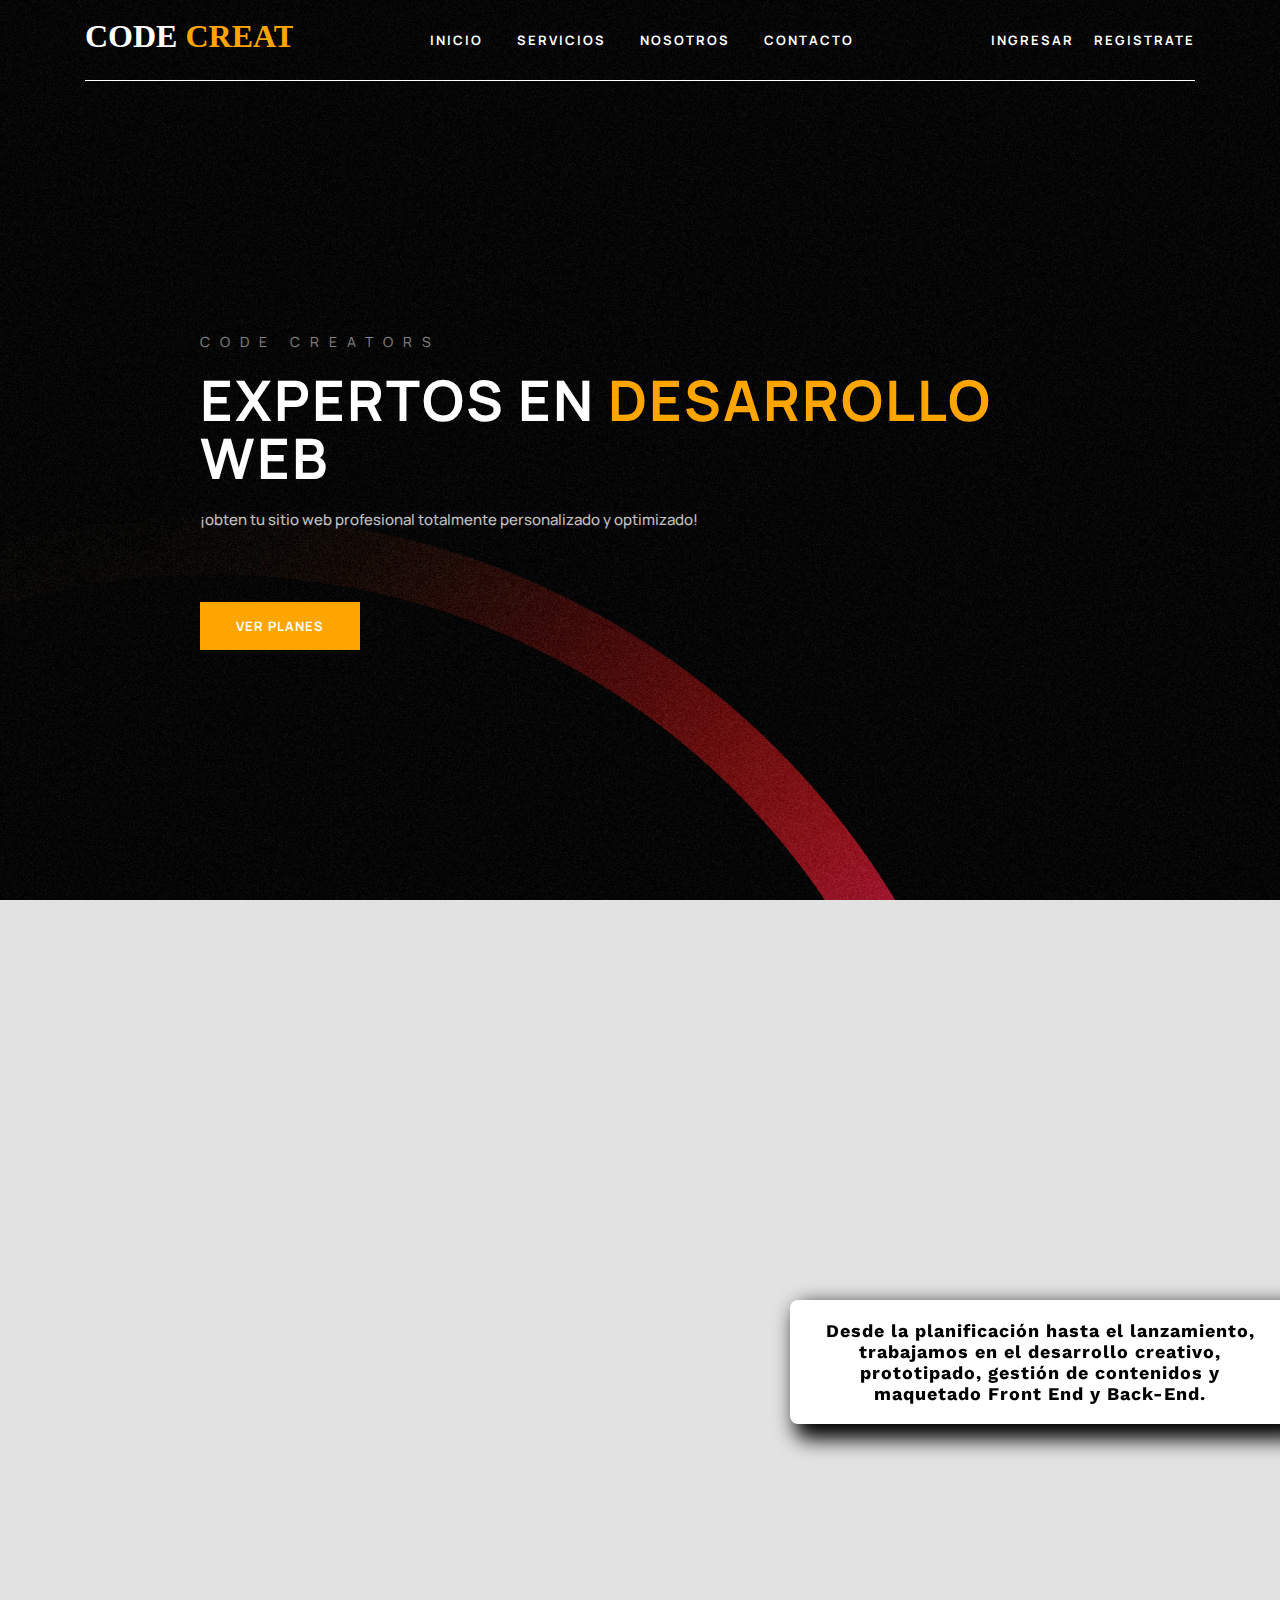
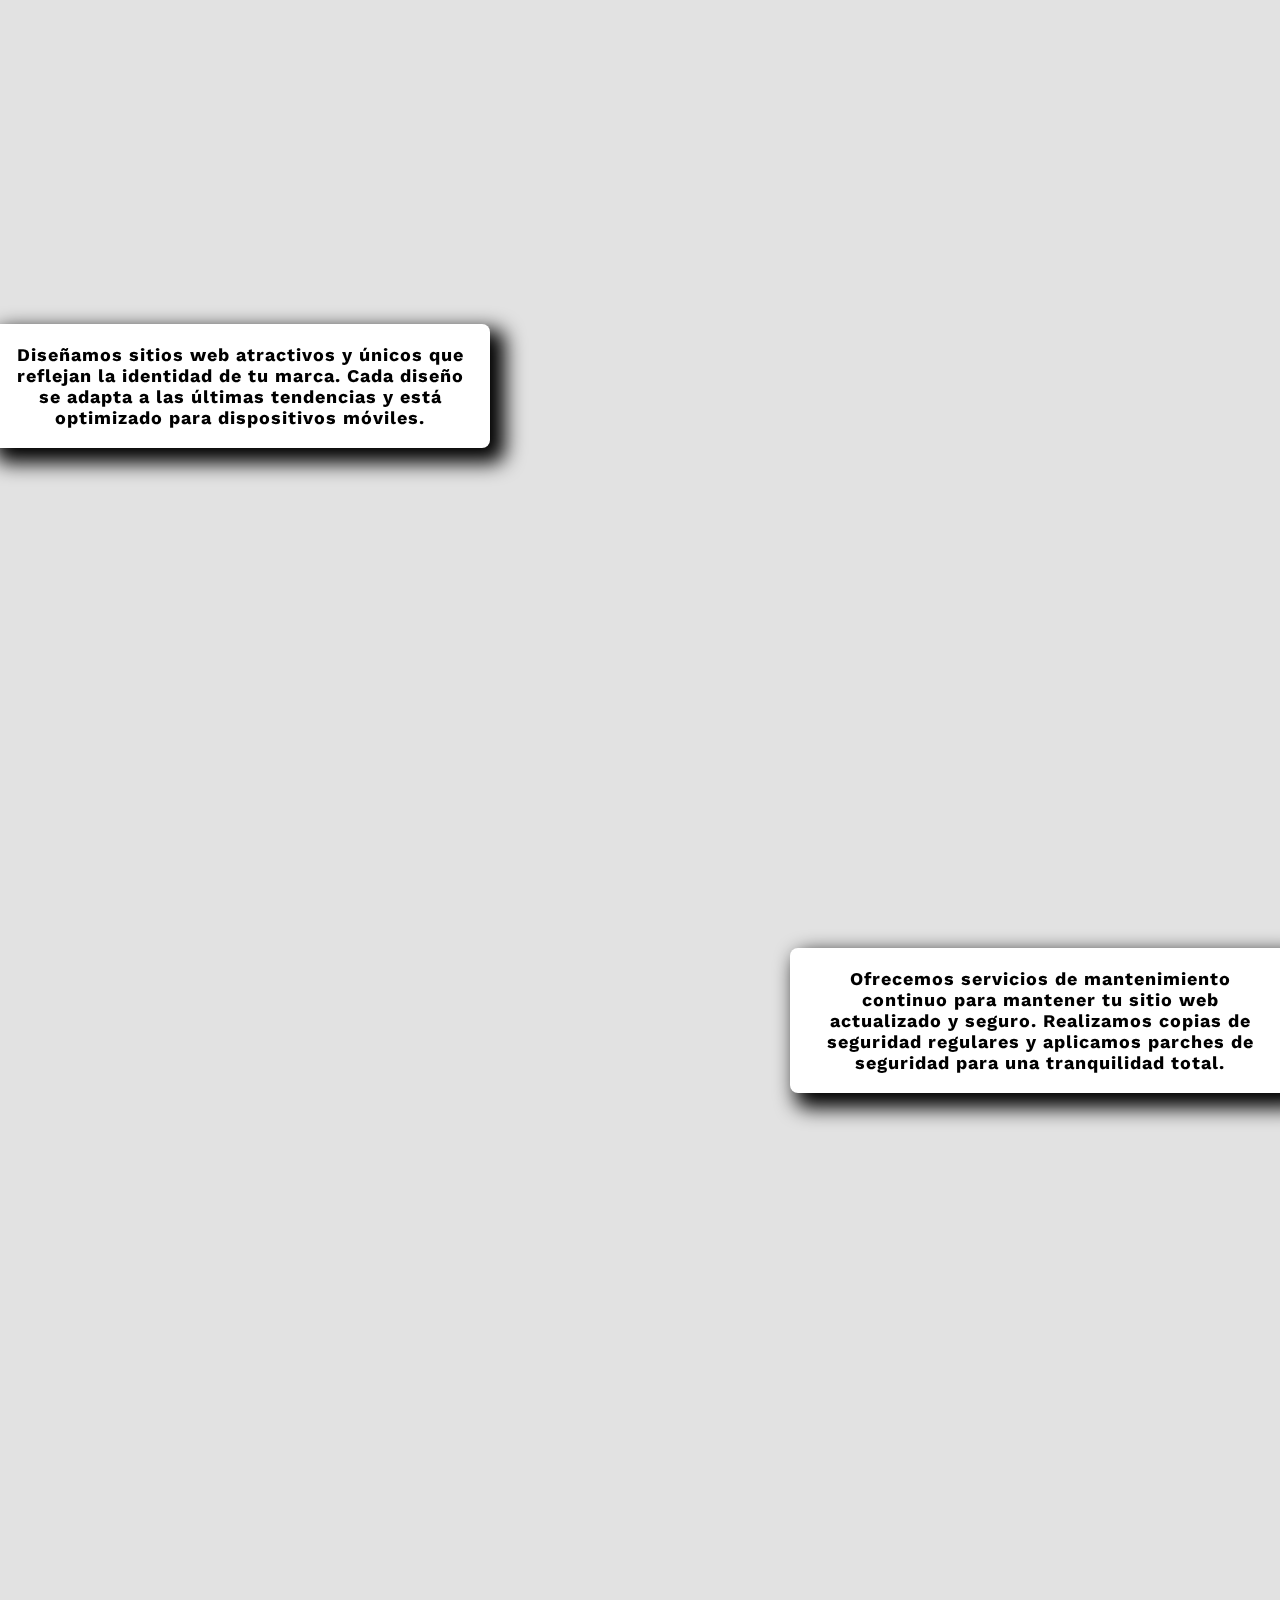
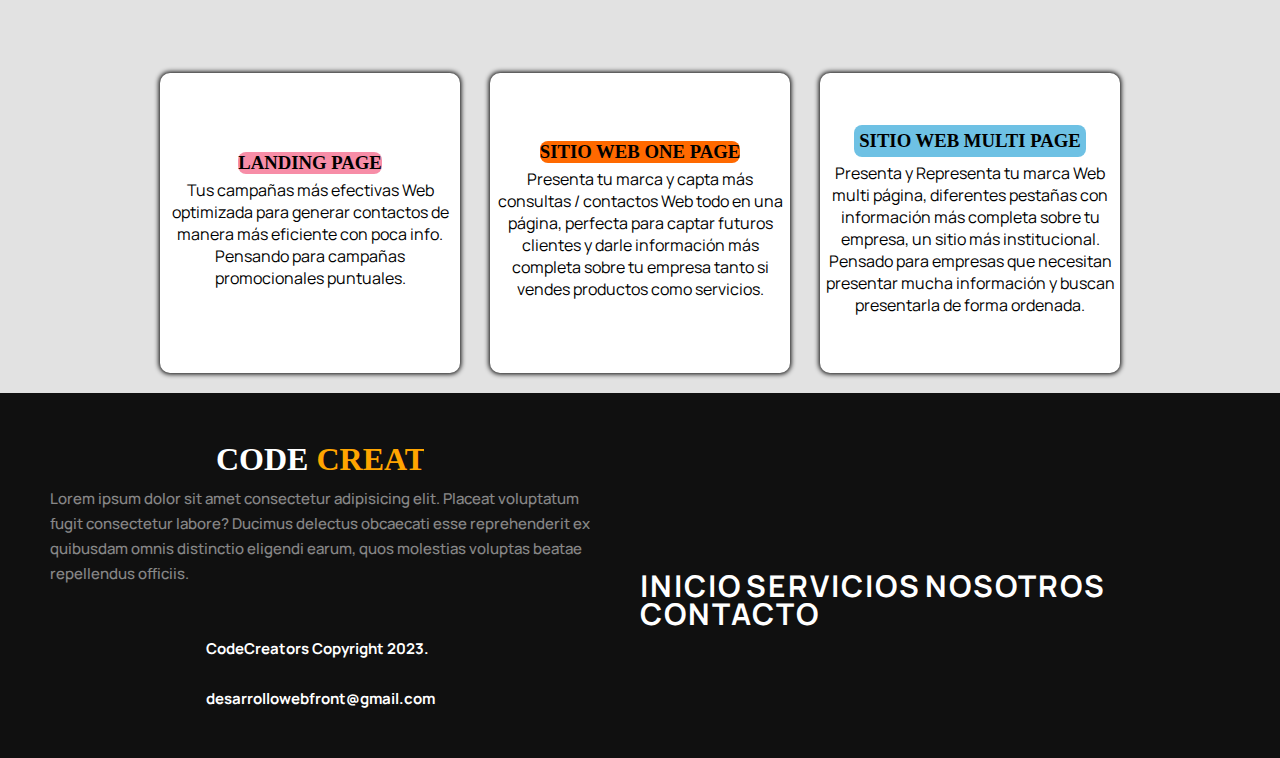
<file: index.html>
<!DOCTYPE html>
<html lang="es">
  <head>
    <meta charset="UTF-8" />
    <meta name="viewport" content="width=device-width, initial-scale=1.0" />
    <link href="https://unpkg.com/aos@2.3.1/dist/aos.css" rel="stylesheet">
    <link rel="stylesheet" href="./css/main.css" />
    <title>Document</title>
  </head>
  <body>
    <!--Header-->
    <header class="header">
      <!--Navbar-->
      <nav class="navbar ">
        <div  class="logo-container type">
         <h1 class="logo typing">code <span class="logo-span typing">creators</span></h1>
        </div>
       

        <div class="btn-container">
          <a class="nav-btn" href="./index.html">inicio</a>
          <button class="nav-btn" id="botonNavegacion" onclick="servicios()">servicios</button>
          <button class="nav-btn" id="botonNavegacion" onclick="design()">nosotros</button>

         
          <button class="nav-btn">contacto</button>
        </div>
        <div class="carrito-container">
          <a class="nav-btn" href="">ingresar</a>
          <a class="nav-btn" href="">registrate</a>
        </div>
        
      </nav>
      <div class="new-product-container">
        <div>
          <h4 class="new-product-tittle">code creators</h4>
        </div>
        <div>
          <h2 class="new-product-name">expertos en <span class="titulo-span">desarrollo</span> web</h2>
        </div>
        <div>
          <p class="new-product-p">
           ¡obten tu sitio web profesional totalmente personalizado y optimizado!
          </p>
        </div>
        <div>
          <button class="new-product-btn" id="ver-planes-btn">ver planes</button>
        </div>
      </div>
    </header>

    <!--Prodcutos Principales -->
    <section id="servicios" class="servicios-container">
      <div data-aos="fade-right"  class="servicio-card">
        <img class="servicios-img-1" src="./assets/assets/programacion.png" alt="" class="producto-imagen">
        <div class="servicio-titulo-container">
          <p class="servicio-titulo">Construcción y desarrollo del sitio</p>
        </div>
      </div>
      <div class="servicios-p-container-1">
        <p class="servicios-p">Desde la planificación hasta el lanzamiento, trabajamos en el desarrollo creativo, prototipado, gestión de contenidos y maquetado Front End y Back-End.</p>
      </div>

      <div class="servicio-card" data-aos="fade-up">
        <img class="servicios-img-2" src="./assets/assets/disenador.png" alt="" class="producto-imagen">
        <div class="servicio-titulo-container">
          <p class="servicio-titulo">Diseño Web Creativo</p>
        </div>
      </div>
      <div class="servicios-p-container-2">
        <p class="servicios-p">Diseñamos sitios web atractivos y únicos que reflejan la identidad de tu marca. Cada diseño se adapta a las últimas tendencias y está optimizado para dispositivos móviles.</p>
      </div>
      
      <div data-aos="fade-right" class="servicio-card">
        <img class="servicios-img-3" src="./assets/assets/algoritmo.png" alt="" class="producto-imagen">
        <div class="servicio-titulo-container">
          <p class="servicio-titulo">Mantenimiento Integral</p>
        </div>
      </div>
      <div class="servicios-p-container-3">
        <p class="servicios-p">Ofrecemos servicios de mantenimiento continuo para mantener tu sitio web actualizado y seguro. Realizamos copias de seguridad regulares y aplicamos parches de seguridad para una tranquilidad total.</p>
      </div>
    </section>


    
    <section  class="servicios2-container">
      <div data-aos="fade-up" class="servicio2-card">
        
          <img class="servicio2-img" src="./assets/assets/study.png" alt="">
        
        <div class="servicio2-card-d">
          
         <div class="servicio2-data-container">
          <h2 class="servicio2-card-titulo">ofrecemos un servicio de alto nivel</h2>
          

          <p class="servicio2-p">Incluye:
            Nuestra empresa de desarrollo web ofrece servicios de alto nivel. Creamos sitios web altamente receptivos que se adaptan a todos los dispositivos. Además, proporcionamos chat en tiempo real y soporte las 24 horas para garantizar que tu presencia en línea esté siempre en su mejor forma, respaldada por un servicio excepcional.</p>

          
         </div>
          
        </div>

      </div>
      <!----------------------------------------------------->
      



      
      <sectio class="planes-container">





        
        
        <div class="planes">
          
            <h3 class="planes-titulo1">landing page</h3>
          
          <div>
            <p class="planes-parrafo">Tus campañas más efectivas 
              Web optimizada para generar contactos de manera más eficiente con poca info. Pensando para campañas promocionales puntuales.  </p>
          </div>
        </div>
        <div class="planes">
          
            <h3 class="planes-titulo2">Sitio Web One Page</h3>
          
          <div>
            <p class="planes-parrafo">Presenta tu marca y capta más consultas / contactos 
              Web todo en una página, perfecta para captar futuros clientes y darle información más completa sobre tu empresa tanto si vendes productos como servicios. </p>
          </div>
        </div>
        <div class="planes">
          
            <h3 class="planes-titulo">Sitio Web Multi Page </h3>
          
          <div class="parrafo-container">
            <p class="planes-parrafo">
              Presenta y Representa tu marca 
              Web multi página, diferentes pestañas con información más completa sobre tu empresa, un sitio más institucional. Pensado para empresas que necesitan presentar mucha información y buscan presentarla de forma ordenada.
               </p>
          </div>
        </div>
      </sectio>

     
    </section>

    


    <footer class="footer">
      
      <div class="footer-data">
        <div class="logo-container">
          <h1 class="logo typing">code <span class="logo-span typing">creators</span></h1>
         </div>
      <div class="p-container">
        <p>Lorem ipsum dolor sit amet consectetur adipisicing elit. Placeat voluptatum fugit consectetur labore? Ducimus delectus obcaecati esse reprehenderit ex quibusdam omnis distinctio eligendi earum, quos molestias voluptas beatae repellendus officiis.</p>
      </div>

      <p class="copy">CodeCreators Copyright 2023. <br> <br> desarrollowebfront@gmail.com</p>

      </div>
       <!----->

       <div class="footer-links">
        <div class="btn-container">
          <a class="nav-btn btn-footer" href="./index.html">inicio</a>
          <button class="nav-btn btn-footer" id="botonNavegacion" onclick="servicios()">servicios</button>
          <button class="nav-btn btn-footer" id="botonNavegacion" onclick="design()">nosotros</button>
          <button class="nav-btn btn-footer">contacto</button>
        </div>
          
        
       
       </div>
      
    </footer>
    <script src="https://unpkg.com/aos@2.3.1/dist/aos.js"></script>
    <script>
      AOS.init();
    </script>
    <script src="./scripts/script.js"></script>
  </body>
  
</html>
</file>
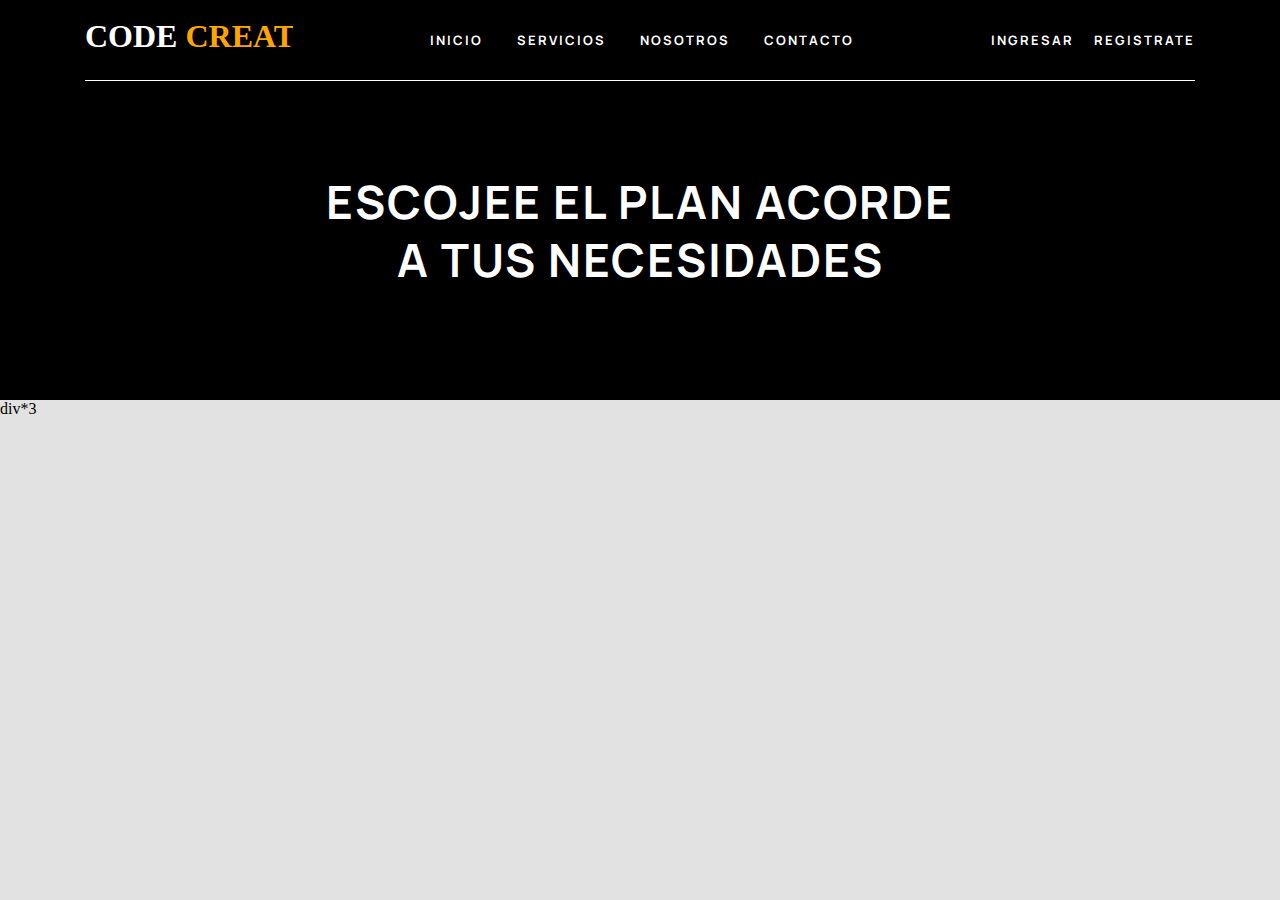
<file: pages/planes.html>
<!DOCTYPE html>
<html lang="en">
<head>
    <meta charset="UTF-8">
    <meta name="viewport" content="width=device-width, initial-scale=1.0">
    <link rel="stylesheet" href="../css/main.css">
    <title>Document</title>
</head>
<body>
     <!--Header-->
     <header class="header-planes">
        <!--Navbar-->
        <nav class="navbar ">
          <div  class="logo-container type">
           <h1 class="logo typing">code <span class="logo-span typing">creators</span></h1>
          </div>
         
  
          <div class="btn-container">
            <a class="nav-btn" href="../index.html">inicio</a>
            <button class="nav-btn" id="botonNavegacion" onclick="servicios()">servicios</button>
            <button class="nav-btn" id="botonNavegacion" onclick="design()">nosotros</button>
  
           
            <button class="nav-btn">contacto</button>
          </div>
          <div class="carrito-container">
            <a class="nav-btn" href="">ingresar</a>
            <a class="nav-btn" href="">registrate</a>
          </div>
        </nav>
        <div class="new-product-container">
          
            <h2 class="planes-precios">escojee el plan acorde <br> a tus necesidades</h2>
          </div>
         
         
        </div>
      </header>
      <section class="planes-precios">
        div*3
      </section>
      <script src="../scripts/script.js"></script>
</body>
</html>
</file>
<file: css/main.css>
@import url("https://fonts.googleapis.com/css2?family=Manrope:wght@700&display=swap");
@import url("https://fonts.googleapis.com/css2?family=Work+Sans:wght@500&display=swap");
* {
  padding: 0;
  margin: 0;
  text-decoration: none;
}

body {
  background-color: #e2e2e2;
}

.navbar {
  display: -webkit-box;
  display: -ms-flexbox;
  display: flex;
  -webkit-box-pack: justify;
      -ms-flex-pack: justify;
          justify-content: space-between; /* Para separar el logo de los botones */
  -webkit-box-align: center;
      -ms-flex-align: center;
          align-items: center;
  width: 1110px;
  height: 80px;
  border-bottom: solid #fff 1px;
  margin: 0 auto; /* Centrar horizontalmente el navbar si es necesario */
}
@media screen and (max-width: 1114px) {
  .navbar {
    width: 800px;
  }
}
@media screen and (max-width: 642px) {
  .navbar {
    width: 410px;
    position: relative;
    -webkit-box-orient: vertical;
    -webkit-box-direction: normal;
        -ms-flex-direction: column;
            flex-direction: column;
    height: auto;
    width: auto;
    margin-bottom: 10px;
  }
}
@media screen and (max-width: 348px) {
  .navbar {
    width: 250px;
    position: relative;
    -webkit-box-orient: vertical;
    -webkit-box-direction: normal;
        -ms-flex-direction: column;
            flex-direction: column;
    height: auto;
  }
}

.logo-container {
  -ms-flex-negative: 0;
      flex-shrink: 0; /* Evitar que el logo se reduzca */
  height: 45px;
}
@media screen and (max-width: 642px) {
  .logo-container {
    text-align: center;
  }
}
@media screen and (max-width: 348px) {
  .logo-container {
    text-align: center;
  }
}
.logo-container .logo {
  height: 100%;
  color: #fff;
  text-transform: uppercase;
  font-family: "Poppins";
}
@media screen and (max-width: 642px) {
  .logo-container .logo {
    font-size: 38px;
    width: 100%;
  }
}
@media screen and (max-width: 348px) {
  .logo-container .logo {
    font-size: 20px;
    width: 100%;
  }
}
.logo-container .logo .logo-span {
  color: #ffa500;
}

.btn-container {
  display: -webkit-box;
  display: -ms-flexbox;
  display: flex;
  gap: 34px;
}
@media screen and (max-width: 642px) {
  .btn-container {
    gap: 18px;
    margin-top: 15px;
    -webkit-box-pack: center;
        -ms-flex-pack: center;
            justify-content: center;
    -webkit-box-align: center;
        -ms-flex-align: center;
            align-items: center;
    -ms-flex-wrap: wrap;
        flex-wrap: wrap;
  }
}
@media screen and (max-width: 348px) {
  .btn-container {
    gap: 10px;
  }
}

.nav-btn {
  cursor: pointer;
  background: none;
  border: hidden;
  color: #fff;
  font-family: "Manrope";
  font-size: 13px;
  font-style: normal;
  font-weight: 700;
  line-height: 25px;
  letter-spacing: 2px;
  text-transform: uppercase;
}
@media screen and (max-width: 642px) {
  .nav-btn {
    font-size: 18px;
    text-align: center;
  }
}
@media screen and (max-width: 348px) {
  .nav-btn {
    font-size: 10px;
  }
}
.nav-btn:hover {
  color: #ffa500;
}

.carrito-container {
  display: -webkit-box;
  display: -ms-flexbox;
  display: flex;
  gap: 20px;
}

.typing {
  width: 13ch;
  margin: 0;
  white-space: nowrap;
  overflow: hidden;
  -webkit-animation: typing 0.5s steps(13, end), blink-caret 0.5s step-end infinite alternate;
          animation: typing 0.5s steps(13, end), blink-caret 0.5s step-end infinite alternate;
}
@media screen and (max-width: 348px) {
  .typing {
    -webkit-animation: typing 900ms steps(300, end), blink-caret 0.2s step-end infinite alternate;
            animation: typing 900ms steps(300, end), blink-caret 0.2s step-end infinite alternate;
  }
}

@-webkit-keyframes typing {
  from {
    width: 0;
  }
}
.header {
  display: grid;
  grid-template-columns: 2fr 2fr;
  grid-template-columns: 1fr;
  height: 100vh;
  background-image: url(../assets/assets/hero2.jpg);
  background-attachment: fixed;
}
@media screen and (max-width: 642px) {
  .header {
    -webkit-box-orient: vertical;
    -webkit-box-direction: normal;
        -ms-flex-direction: column;
            flex-direction: column;
    display: -webkit-box;
    display: -ms-flexbox;
    display: flex;
    -webkit-box-pack: center;
        -ms-flex-pack: center;
            justify-content: center;
    -webkit-box-align: center;
        -ms-flex-align: center;
            align-items: center;
    background-size: 200vh;
    background-repeat: no-repeat;
    background-position: center;
  }
}
@media screen and (max-width: 348px) {
  .header {
    -webkit-box-orient: vertical;
    -webkit-box-direction: normal;
        -ms-flex-direction: column;
            flex-direction: column;
    display: -webkit-box;
    display: -ms-flexbox;
    display: flex;
    -webkit-box-pack: center;
        -ms-flex-pack: center;
            justify-content: center;
    -webkit-box-align: center;
        -ms-flex-align: center;
            align-items: center;
    background-size: 200vh;
    background-repeat: no-repeat;
    background-position: center;
  }
}
.header .new-product-container {
  grid-column: 1/2;
  display: -webkit-box;
  display: -ms-flexbox;
  display: flex;
  -webkit-box-pack: center;
      -ms-flex-pack: center;
          justify-content: center;
  -webkit-box-orient: vertical;
  -webkit-box-direction: normal;
      -ms-flex-direction: column;
          flex-direction: column;
  margin-left: 200px;
  width: 800px;
  height: 346px;
  -ms-flex-negative: 0;
      flex-shrink: 0;
  color: #FFF;
}
@media screen and (max-width: 1114px) {
  .header .new-product-container {
    width: 700px;
  }
}
@media screen and (max-width: 642px) {
  .header .new-product-container {
    text-align: center;
    margin: 0;
    height: auto;
    width: auto;
  }
}
@media screen and (max-width: 348px) {
  .header .new-product-container {
    text-align: center;
    margin: 0;
    height: auto;
    width: auto;
  }
}
.header .new-product-container .new-product-tittle {
  padding-bottom: 20px;
  font-size: 14px;
  font-family: "Manrope";
  font-style: normal;
  font-weight: 400;
  line-height: normal;
  letter-spacing: 10px;
  text-transform: uppercase;
  opacity: 0.4964;
}
.header .new-product-container .new-product-name {
  padding-bottom: 20px;
  font-size: 56px;
  font-family: "Manrope", sans-serif;
  font-style: normal;
  font-weight: 700;
  line-height: 58px;
  letter-spacing: 2px;
  text-transform: uppercase;
}
.header .new-product-container .new-product-name .titulo-span {
  color: #ffa500;
}
@media screen and (max-width: 642px) {
  .header .new-product-container .new-product-name {
    font-size: 38px;
  }
}
@media screen and (max-width: 348px) {
  .header .new-product-container .new-product-name {
    font-size: 24px;
  }
}
.header .new-product-container .new-product-p {
  width: 37 9px;
  height: 75px;
  padding-bottom: 20px;
  font-family: "Manrope";
  font-style: normal;
  font-size: 15px;
  font-weight: 500;
  line-height: 25px;
  opacity: 0.75;
}
.header .new-product-container .new-product-btn {
  cursor: pointer;
  background: #ffa500;
  width: 160px;
  height: 48px;
  -ms-flex-negative: 0;
      flex-shrink: 0;
  border: hidden;
  color: #FFF;
  font-family: "Manrope";
  font-size: 13px;
  font-style: normal;
  font-weight: 700;
  line-height: normal;
  letter-spacing: 1px;
  text-transform: uppercase;
}
.header .new-product-container .new-product-btn:hover {
  background-color: #FBAF85;
}

.header-planes {
  display: grid;
  grid-template-columns: 2fr 2fr;
  grid-template-columns: 1fr;
  text-align: center;
  height: 400px;
  background-color: #000000;
  background-position: center;
  background-repeat: no-repeat;
}
.header-planes .planes-precios {
  color: #FFF;
  padding-bottom: 20px;
  font-size: 46px;
  font-family: "Manrope", sans-serif;
  font-style: normal;
  font-weight: 700;
  line-height: 58px;
  letter-spacing: 2px;
  text-transform: uppercase;
}
/* container de los servicios */
.servicios-container {
  -webkit-box-pack: center;
      -ms-flex-pack: center;
          justify-content: center;
  gap: 50px;
  display: -webkit-box;
  display: -ms-flexbox;
  display: flex;
  -webkit-box-align: center;
      -ms-flex-align: center;
          align-items: center;
  -webkit-box-orient: vertical;
  -webkit-box-direction: normal;
      -ms-flex-direction: column;
          flex-direction: column;
  padding-top: 100px;
}
@media screen and (max-width: 642px) {
  .servicios-container {
    -webkit-box-orient: vertical;
    -webkit-box-direction: normal;
        -ms-flex-direction: column;
            flex-direction: column;
    padding-top: 100px;
    -webkit-box-pack: center;
        -ms-flex-pack: center;
            justify-content: center;
    -webkit-box-align: center;
        -ms-flex-align: center;
            align-items: center;
    gap: 0px;
    margin-bottom: 0;
  }
}
@media screen and (max-width: 348px) {
  .servicios-container {
    -webkit-box-orient: vertical;
    -webkit-box-direction: normal;
        -ms-flex-direction: column;
            flex-direction: column;
    padding-top: 50px;
    -webkit-box-pack: center;
        -ms-flex-pack: center;
            justify-content: center;
    -webkit-box-align: center;
        -ms-flex-align: center;
            align-items: center;
    gap: 0px;
    margin-bottom: 1%;
  }
}

/* servicio CARD */
.servicio-card {
  display: -webkit-box;
  display: -ms-flexbox;
  display: flex;
  -webkit-box-align: center;
      -ms-flex-align: center;
          align-items: center;
  -webkit-box-pack: center;
      -ms-flex-pack: center;
          justify-content: center;
  height: 400px;
  width: 60%;
  text-align: center;
  background-color: #1e1d20;
  border-radius: 8px;
  /* container del titulo del servicio */
  /* imagen del servicio */
}
@media screen and (max-width: 642px) {
  .servicio-card {
    padding: 0;
    width: 350px;
    height: 200px;
    -webkit-box-orient: vertical;
    -webkit-box-direction: normal;
        -ms-flex-direction: column;
            flex-direction: column;
  }
}
@media screen and (max-width: 348px) {
  .servicio-card {
    padding: 0;
    width: 300px;
    height: 150px;
    -webkit-box-orient: vertical;
    -webkit-box-direction: normal;
        -ms-flex-direction: column;
            flex-direction: column;
  }
}
.servicio-card .servicio-titulo-container {
  width: 700px;
  /* titulo del servicio */
}
@media screen and (max-width: 642px) {
  .servicio-card .servicio-titulo-container {
    width: 100%;
    text-align: center;
  }
}
@media screen and (max-width: 348px) {
  .servicio-card .servicio-titulo-container {
    width: 100%;
    text-align: center;
  }
}
.servicio-card .servicio-titulo-container .servicio-titulo {
  color: #ffffff;
  margin-right: 150px;
  border-radius: 10px;
  text-align: center;
  font-family: "Work Sans";
  font-size: 34px;
  font-style: normal;
  font-weight: 700;
  line-height: normal;
  letter-spacing: 1px;
  text-transform: uppercase;
}
@media screen and (max-width: 642px) {
  .servicio-card .servicio-titulo-container .servicio-titulo {
    text-align: center;
    font-size: 24px;
    margin-right: 0;
    padding-bottom: 10%;
  }
}
@media screen and (max-width: 348px) {
  .servicio-card .servicio-titulo-container .servicio-titulo {
    text-align: center;
    font-size: 18px;
    margin-right: 0;
    padding-bottom: 30%;
  }
}
.servicio-card .servicios-img-1 {
  height: 250px;
  position: relative;
  left: -150px;
  top: -160px;
}
@media screen and (max-width: 642px) {
  .servicio-card .servicios-img-1 {
    height: 150px;
    left: -10px;
    top: -5px;
  }
}
@media screen and (max-width: 348px) {
  .servicio-card .servicios-img-1 {
    height: 80px;
    left: -10px;
    top: -5px;
  }
}
.servicio-card .servicios-img-2 {
  height: 250px;
  position: relative;
  right: -850px;
  top: -160px;
}
@media screen and (max-width: 642px) {
  .servicio-card .servicios-img-2 {
    height: 80px;
    left: -10px;
    top: -5px;
  }
}
@media screen and (max-width: 348px) {
  .servicio-card .servicios-img-2 {
    height: 100px;
    left: -10px;
    top: -5px;
  }
}
.servicio-card .servicios-img-3 {
  height: 250px;
  position: relative;
  left: -150px;
  top: -160px;
}
@media screen and (max-width: 642px) {
  .servicio-card .servicios-img-3 {
    height: 100px;
    left: -10px;
    top: -5px;
  }
}
@media screen and (max-width: 348px) {
  .servicio-card .servicios-img-3 {
    height: 80px;
    left: -10px;
    top: -5px;
  }
}

/* parrafo del servicio */
.servicios-p-container-1 {
  display: -webkit-box;
  display: -ms-flexbox;
  display: flex;
  -webkit-box-pack: center;
      -ms-flex-pack: center;
          justify-content: center;
  -webkit-box-align: center;
      -ms-flex-align: center;
          align-items: center;
  position: relative;
  top: -150px;
  left: 400px;
  background: #ffffff;
  border-radius: 8px;
  -webkit-box-shadow: 10px 10px 20px 5px;
          box-shadow: 10px 10px 20px 5px;
  width: 500px;
}
@media screen and (max-width: 642px) {
  .servicios-p-container-1 {
    left: -1px;
    top: -80px;
    width: 300px;
    height: auto;
    margin-top: 70px;
  }
}
@media screen and (max-width: 348px) {
  .servicios-p-container-1 {
    left: -1px;
    top: -80px;
    width: 300px;
    height: auto;
    margin-top: 15%;
  }
}
.servicios-p-container-1 .servicios-p {
  text-align: center;
  font-family: Poppins;
  font-size: 18px;
  font-style: normal;
  font-weight: 700;
  line-height: normal;
  letter-spacing: 1px;
  font-family: "Work Sans";
  color: #000000;
  padding: 20px;
}
@media screen and (max-width: 348px) {
  .servicios-p-container-1 .servicios-p {
    font-size: 14px;
  }
}

.servicios-p-container-2 {
  display: -webkit-box;
  display: -ms-flexbox;
  display: flex;
  -webkit-box-pack: center;
      -ms-flex-pack: center;
          justify-content: center;
  -webkit-box-align: center;
      -ms-flex-align: center;
          align-items: center;
  position: relative;
  top: -150px;
  left: -400px;
  width: 300px;
  background: #ffffff;
  border-radius: 8px;
  -webkit-box-shadow: 10px 10px 20px 5px;
          box-shadow: 10px 10px 20px 5px;
  width: 500px;
}
@media screen and (max-width: 642px) {
  .servicios-p-container-2 {
    left: -1px;
    top: -90px;
    width: 300px;
    margin-top: 15%;
  }
}
@media screen and (max-width: 348px) {
  .servicios-p-container-2 {
    left: -1px;
    top: -90px;
    width: 300px;
    height: auto;
    margin-top: 15%;
  }
}
.servicios-p-container-2 .servicios-p {
  text-align: center;
  font-family: Poppins;
  font-size: 18px;
  font-style: normal;
  font-weight: 700;
  line-height: normal;
  letter-spacing: 1px;
  font-family: "Work Sans";
  color: #000000;
  padding: 20px;
}
@media screen and (max-width: 348px) {
  .servicios-p-container-2 .servicios-p {
    font-size: 14px;
  }
}

.servicios-p-container-3 {
  display: -webkit-box;
  display: -ms-flexbox;
  display: flex;
  -webkit-box-pack: center;
      -ms-flex-pack: center;
          justify-content: center;
  -webkit-box-align: center;
      -ms-flex-align: center;
          align-items: center;
  position: relative;
  top: -150px;
  left: 400px;
  width: 300px;
  background: #ffffff;
  border-radius: 8px;
  -webkit-box-shadow: 10px 10px 20px 5px;
          box-shadow: 10px 10px 20px 5px;
  width: 500px;
}
@media screen and (max-width: 642px) {
  .servicios-p-container-3 {
    left: -1px;
    top: -80px;
    width: 300px;
    height: auto;
    margin-top: 15%;
  }
}
@media screen and (max-width: 348px) {
  .servicios-p-container-3 {
    left: -1px;
    top: -80px;
    width: 300px;
    height: auto;
    margin-top: 15%;
  }
}
.servicios-p-container-3 .servicios-p {
  text-align: center;
  font-family: Poppins;
  font-size: 18px;
  font-style: normal;
  font-weight: 700;
  line-height: normal;
  letter-spacing: 1px;
  font-family: "Work Sans";
  color: #000000;
  padding: 20px;
}
@media screen and (max-width: 348px) {
  .servicios-p-container-3 .servicios-p {
    font-size: 14px;
  }
}

.servicios2-container {
  display: -webkit-box;
  display: -ms-flexbox;
  display: flex;
  -webkit-box-orient: vertical;
  -webkit-box-direction: normal;
      -ms-flex-direction: column;
          flex-direction: column;
  -webkit-box-align: center;
      -ms-flex-align: center;
          align-items: center;
  -webkit-box-pack: center;
      -ms-flex-pack: center;
          justify-content: center;
  padding-bottom: 20px;
}
.servicios2-container .servicio2-card {
  display: -webkit-box;
  display: -ms-flexbox;
  display: flex;
  -webkit-box-pack: center;
      -ms-flex-pack: center;
          justify-content: center;
  background-color: #1e1d20;
  width: 900px;
  margin-bottom: 30px;
  border-radius: 150px 8px 8px;
}
@media screen and (max-width: 1114px) {
  .servicios2-container .servicio2-card {
    width: 800px;
    height: 405px;
  }
}
@media screen and (max-width: 642px) {
  .servicios2-container .servicio2-card {
    padding-top: 0;
    width: 300px;
    margin-bottom: 50px;
    -webkit-box-orient: vertical;
    -webkit-box-direction: normal;
        -ms-flex-direction: column;
            flex-direction: column;
    -webkit-box-align: center;
        -ms-flex-align: center;
            align-items: center;
    height: auto;
  }
}
@media screen and (max-width: 348px) {
  .servicios2-container .servicio2-card {
    padding-top: 0;
    width: 300px;
    margin-bottom: 50px;
    -webkit-box-orient: vertical;
    -webkit-box-direction: normal;
        -ms-flex-direction: column;
            flex-direction: column;
    -webkit-box-align: center;
        -ms-flex-align: center;
            align-items: center;
    height: auto;
  }
}
.servicios2-container .servicio2-card .servicio2-img {
  display: -webkit-box;
  display: -ms-flexbox;
  display: flex;
  position: relative;
  height: 400px;
  width: 400px;
  top: -150px;
  left: 0px;
  border-radius: 8px 0px 0px 8px;
}
@media screen and (max-width: 642px) {
  .servicios2-container .servicio2-card .servicio2-img {
    height: 150px;
    width: auto;
    top: -10px;
    left: 0px;
  }
}
@media screen and (max-width: 348px) {
  .servicios2-container .servicio2-card .servicio2-img {
    height: 150px;
    width: 150px;
    top: -10px;
    left: 0px;
  }
}
.servicios2-container .servicio2-card .servicio2-card-d {
  display: -webkit-box;
  display: -ms-flexbox;
  display: flex;
  -webkit-box-orient: vertical;
  -webkit-box-direction: normal;
      -ms-flex-direction: column;
          flex-direction: column;
  -webkit-box-align: center;
      -ms-flex-align: center;
          align-items: center;
  -webkit-box-pack: center;
      -ms-flex-pack: center;
          justify-content: center;
  padding: 5px;
}
@media screen and (max-width: 642px) {
  .servicios2-container .servicio2-card .servicio2-card-d {
    height: auto;
  }
}
@media screen and (max-width: 348px) {
  .servicios2-container .servicio2-card .servicio2-card-d {
    height: auto;
  }
}
.servicios2-container .servicio2-card .servicio2-card-d .servicio2-data-container {
  width: 100%;
  -ms-flex-negative: 0;
      flex-shrink: 0;
}
@media screen and (max-width: 642px) {
  .servicios2-container .servicio2-card .servicio2-card-d .servicio2-data-container {
    text-align: center;
  }
}
@media screen and (max-width: 348px) {
  .servicios2-container .servicio2-card .servicio2-card-d .servicio2-data-container {
    text-align: center;
  }
}
.servicios2-container .servicio2-card .servicio2-card-d .servicio2-card-titulo {
  margin-bottom: 50px;
  color: #ffffff;
  font-family: "Manrope";
  font-size: 30px;
  font-style: normal;
  font-weight: 700;
  line-height: 38px;
  letter-spacing: 2px;
  text-transform: uppercase;
}
@media screen and (max-width: 642px) {
  .servicios2-container .servicio2-card .servicio2-card-d .servicio2-card-titulo {
    font-size: 24px;
    margin-bottom: 10px;
  }
}
@media screen and (max-width: 348px) {
  .servicios2-container .servicio2-card .servicio2-card-d .servicio2-card-titulo {
    font-size: 24px;
    margin-bottom: 10px;
  }
}
.servicios2-container .servicio2-card .servicio2-card-d .servicio2-p {
  margin-bottom: 10px;
  margin-right: 150px;
  color: #ffffff;
  font-family: "Manrope";
  font-size: 15px;
  font-style: normal;
  font-weight: 500;
  line-height: 25px;
  opacity: 0.75;
}
@media screen and (max-width: 642px) {
  .servicios2-container .servicio2-card .servicio2-card-d .servicio2-p {
    text-align: center;
    font-size: 14px;
    margin: 0;
  }
}
@media screen and (max-width: 348px) {
  .servicios2-container .servicio2-card .servicio2-card-d .servicio2-p {
    text-align: center;
    font-size: 14px;
    margin: 0;
  }
}

.zx7 {
  background-color: red;
  width: 1110px;
  height: 320px;
  margin-top: 50px;
  border-radius: 8px;
  display: -webkit-box;
  display: -ms-flexbox;
  display: flex;
  -webkit-box-align: center;
      -ms-flex-align: center;
          align-items: center;
}
@media screen and (max-width: 1114px) {
  .zx7 {
    width: 1000px;
    height: 320px;
  }
}
.zx7 .zx7-data {
  margin-left: 100px;
  display: -webkit-inline-box;
  display: -ms-inline-flexbox;
  display: inline-flex;
  padding-right: 0px;
  -webkit-box-orient: vertical;
  -webkit-box-direction: normal;
      -ms-flex-direction: column;
          flex-direction: column;
  -webkit-box-pack: center;
      -ms-flex-pack: center;
          justify-content: center;
  -webkit-box-align: start;
      -ms-flex-align: start;
          align-items: flex-start;
  gap: 32px;
}
.zx7 .zx7-data .zx7-tittle {
  color: #000;
  font-family: "Manrope";
  font-size: 28px;
  font-style: normal;
  font-weight: 700;
  line-height: normal;
  letter-spacing: 2px;
  text-transform: uppercase;
}
.zx7 .zx7-data .zx7-btn {
  cursor: pointer;
  width: 160px;
  height: 48px;
  color: #000;
  font-family: Manrope;
  font-size: 13px;
  font-style: normal;
  font-weight: 700;
  line-height: normal;
  letter-spacing: 1px;
  text-transform: uppercase;
}
.zx7 .zx7-data .zx7-btn:hover {
  background: #000000;
  color: #fff;
}

.grupo20 {
  width: 1110px;
  -ms-flex-negative: 0;
      flex-shrink: 0;
  display: -webkit-box;
  display: -ms-flexbox;
  display: flex;
  margin-top: 50px;
}
@media screen and (max-width: 1114px) {
  .grupo20 {
    width: 900px;
    height: 505px;
  }
}
.grupo20 .grupo20-text {
  display: -webkit-box;
  display: -ms-flexbox;
  display: flex;
  -webkit-box-pack: center;
      -ms-flex-pack: center;
          justify-content: center;
  -webkit-box-align: center;
      -ms-flex-align: center;
          align-items: center;
  -webkit-box-orient: vertical;
  -webkit-box-direction: normal;
      -ms-flex-direction: column;
          flex-direction: column;
  width: 50%;
}
.grupo20 .grupo20-text .grupo20-tittle-container {
  width: 445px;
  margin-bottom: 50px;
}
.grupo20 .grupo20-text .grupo20-tittle-container h2 {
  color: #000;
  font-family: Manrope;
  font-size: 40px;
  font-style: normal;
  font-weight: 700;
  line-height: 44px; /* 110% */
  letter-spacing: 1.429px;
  text-transform: uppercase;
}
.grupo20 .grupo20-text .grupo20-tittle-container h2 span {
  color: #d87d4a;
  font-family: Manrope;
  font-size: 40px;
  font-style: normal;
  font-weight: 700;
  line-height: 44px;
  letter-spacing: 1.429px;
  text-transform: uppercase;
}
.grupo20 .grupo20-parrafo-container {
  width: 445px;
}
.grupo20 .grupo20-parrafo-container p {
  color: #000;
  font-family: Manrope;
  font-size: 15px;
  font-style: normal;
  font-weight: 500;
  line-height: 25px; /* 166.667% */
  opacity: 0.5;
}
.grupo20 .grupo20-img {
  width: 50%;
  background-color: blue;
  background-repeat: no-repeat;
  background-size: 100%;
  border-radius: 8px;
}

.planes-container {
  display: -webkit-box;
  display: -ms-flexbox;
  display: flex;
  gap: 30px;
  padding: auto;
}
@media screen and (max-width: 642px) {
  .planes-container {
    display: -webkit-box;
    display: -ms-flexbox;
    display: flex;
    -webkit-box-orient: vertical;
    -webkit-box-direction: normal;
        -ms-flex-direction: column;
            flex-direction: column;
    padding: 0;
  }
}
@media screen and (max-width: 348px) {
  .planes-container {
    display: -webkit-box;
    display: -ms-flexbox;
    display: flex;
    -webkit-box-orient: vertical;
    -webkit-box-direction: normal;
        -ms-flex-direction: column;
            flex-direction: column;
    padding: 0;
  }
}
.planes-container .planes {
  display: -webkit-box;
  display: -ms-flexbox;
  display: flex;
  -webkit-box-orient: vertical;
  -webkit-box-direction: normal;
      -ms-flex-direction: column;
          flex-direction: column;
  -webkit-box-pack: center;
      -ms-flex-pack: center;
          justify-content: center;
  -webkit-box-align: center;
      -ms-flex-align: center;
          align-items: center;
  border-radius: 10px;
  text-align: center;
  background-color: #ffffff;
  width: 300px;
  height: 300px;
  -webkit-box-shadow: 0px 0px 5px 1px;
          box-shadow: 0px 0px 5px 1px;
}
.planes-container .planes .planes-parrafo {
  font-family: Manrope;
  padding: 5px;
}
.planes-container .planes .planes-titulo {
  background-color: #6EC1E4;
  border-radius: 8px;
  padding: 5px;
  color: #000000;
  font-family: "Poppins";
  text-transform: uppercase;
}
.planes-container .planes .planes-titulo1 {
  background-color: #f78da7;
  border-radius: 8px;
  color: #000000;
  font-family: "Poppins";
  text-transform: uppercase;
}
.planes-container .planes .planes-titulo2 {
  background-color: #ff6900;
  border-radius: 8px;
  color: #000000;
  font-family: "Poppins";
  text-transform: uppercase;
}
.planes-container .planes .parrafo-container .planes-parrafo {
  color: #000000;
}

.footer {
  background: #101010;
  height: 365px;
  display: -webkit-box;
  display: -ms-flexbox;
  display: flex;
  width: 100%;
  -ms-flex-pack: distribute;
      justify-content: space-around;
}
@media screen and (max-width: 642px) {
  .footer {
    display: -webkit-box;
    display: -ms-flexbox;
    display: flex;
    -webkit-box-orient: vertical;
    -webkit-box-direction: normal;
        -ms-flex-direction: column;
            flex-direction: column;
    -webkit-box-pack: center;
        -ms-flex-pack: center;
            justify-content: center;
    -webkit-box-align: center;
        -ms-flex-align: center;
            align-items: center;
    width: 100%;
    height: auto;
    -ms-flex-direction: column-reverse;
        flex-direction: column-reverse;
  }
}
@media screen and (max-width: 348px) {
  .footer {
    display: -webkit-box;
    display: -ms-flexbox;
    display: flex;
    -webkit-box-orient: vertical;
    -webkit-box-direction: normal;
        -ms-flex-direction: column;
            flex-direction: column;
    -webkit-box-pack: center;
        -ms-flex-pack: center;
            justify-content: center;
    -webkit-box-align: center;
        -ms-flex-align: center;
            align-items: center;
    width: 100%;
    height: auto;
    -ms-flex-direction: column-reverse;
        flex-direction: column-reverse;
  }
}
.footer .footer-data {
  display: -webkit-box;
  display: -ms-flexbox;
  display: flex;
  -webkit-box-orient: vertical;
  -webkit-box-direction: normal;
      -ms-flex-direction: column;
          flex-direction: column;
  -webkit-box-pack: center;
      -ms-flex-pack: center;
          justify-content: center;
  -webkit-box-align: center;
      -ms-flex-align: center;
          align-items: center;
  width: 50%;
}
@media screen and (max-width: 642px) {
  .footer .footer-data {
    margin-bottom: 10px;
    width: 100%;
    text-align: center;
    -webkit-box-pack: center;
        -ms-flex-pack: center;
            justify-content: center;
    -webkit-box-align: center;
        -ms-flex-align: center;
            align-items: center;
  }
}
@media screen and (max-width: 348px) {
  .footer .footer-data {
    margin-bottom: 10px;
    width: 100%;
    text-align: center;
    -webkit-box-pack: center;
        -ms-flex-pack: center;
            justify-content: center;
    -webkit-box-align: center;
        -ms-flex-align: center;
            align-items: center;
  }
}
.footer .footer-data .log {
  margin-bottom: 50px;
}
@media screen and (max-width: 642px) {
  .footer .footer-data .log {
    text-align: center;
  }
}
@media screen and (max-width: 348px) {
  .footer .footer-data .log {
    text-align: center;
  }
}
.footer .footer-data .copy {
  color: #fff;
  font-family: Manrope;
  font-size: 15px;
  font-style: normal;
  font-weight: 700;
  line-height: 25px; /* 166.667% */
}
.footer .footer-data .p-container {
  width: 540px;
}
@media screen and (max-width: 1114px) {
  .footer .footer-data .p-container {
    width: 400px;
  }
}
@media screen and (max-width: 642px) {
  .footer .footer-data .p-container {
    width: auto;
  }
}
@media screen and (max-width: 348px) {
  .footer .footer-data .p-container {
    width: auto;
  }
}
.footer .footer-data .p-container p {
  color: #fff;
  font-family: Manrope;
  font-size: 15px;
  font-style: normal;
  font-weight: 500;
  line-height: 25px; /* 166.667% */
  opacity: 0.5;
  margin-bottom: 50px;
}
@media screen and (max-width: 642px) {
  .footer .footer-data .p-container p {
    margin-bottom: 0;
  }
}
@media screen and (max-width: 348px) {
  .footer .footer-data .p-container p {
    margin-bottom: 0;
  }
}
.footer .footer-links {
  width: 50%;
  height: 100%;
  display: -webkit-box;
  display: -ms-flexbox;
  display: flex;
  -webkit-box-pack: center;
      -ms-flex-pack: center;
          justify-content: center;
  -webkit-box-orient: vertical;
  -webkit-box-direction: normal;
      -ms-flex-direction: column;
          flex-direction: column;
}
@media screen and (max-width: 642px) {
  .footer .footer-links {
    -webkit-box-orient: vertical;
    -webkit-box-direction: reverse;
        -ms-flex-direction: column-reverse;
            flex-direction: column-reverse;
  }
}
@media screen and (max-width: 348px) {
  .footer .footer-links {
    -webkit-box-orient: vertical;
    -webkit-box-direction: reverse;
        -ms-flex-direction: column-reverse;
            flex-direction: column-reverse;
  }
}
.footer .footer-links .btn-container {
  padding-top: 50px;
  display: block;
  -ms-flex-wrap: wrap;
      flex-wrap: wrap;
}
@media screen and (max-width: 642px) {
  .footer .footer-links .btn-container {
    display: -webkit-box;
    display: -ms-flexbox;
    display: flex;
    -webkit-box-orient: vertical;
    -webkit-box-direction: normal;
        -ms-flex-direction: column;
            flex-direction: column;
    -webkit-box-align: center;
        -ms-flex-align: center;
            align-items: center;
    margin-bottom: 20px;
  }
}
@media screen and (max-width: 348px) {
  .footer .footer-links .btn-container {
    display: -webkit-box;
    display: -ms-flexbox;
    display: flex;
    -webkit-box-orient: vertical;
    -webkit-box-direction: normal;
        -ms-flex-direction: column;
            flex-direction: column;
    -webkit-box-align: center;
        -ms-flex-align: center;
            align-items: center;
    margin-bottom: 20px;
  }
}
.footer .footer-links .btn-container .btn-footer {
  font-size: 30px;
}
@media screen and (max-width: 348px) {
  .footer .footer-links .btn-container {
    font-size: 14px;
    margin-left: 0;
    padding: 10px;
    gap: 20px;
    margin-top: 20px;
  }
}
</file>
